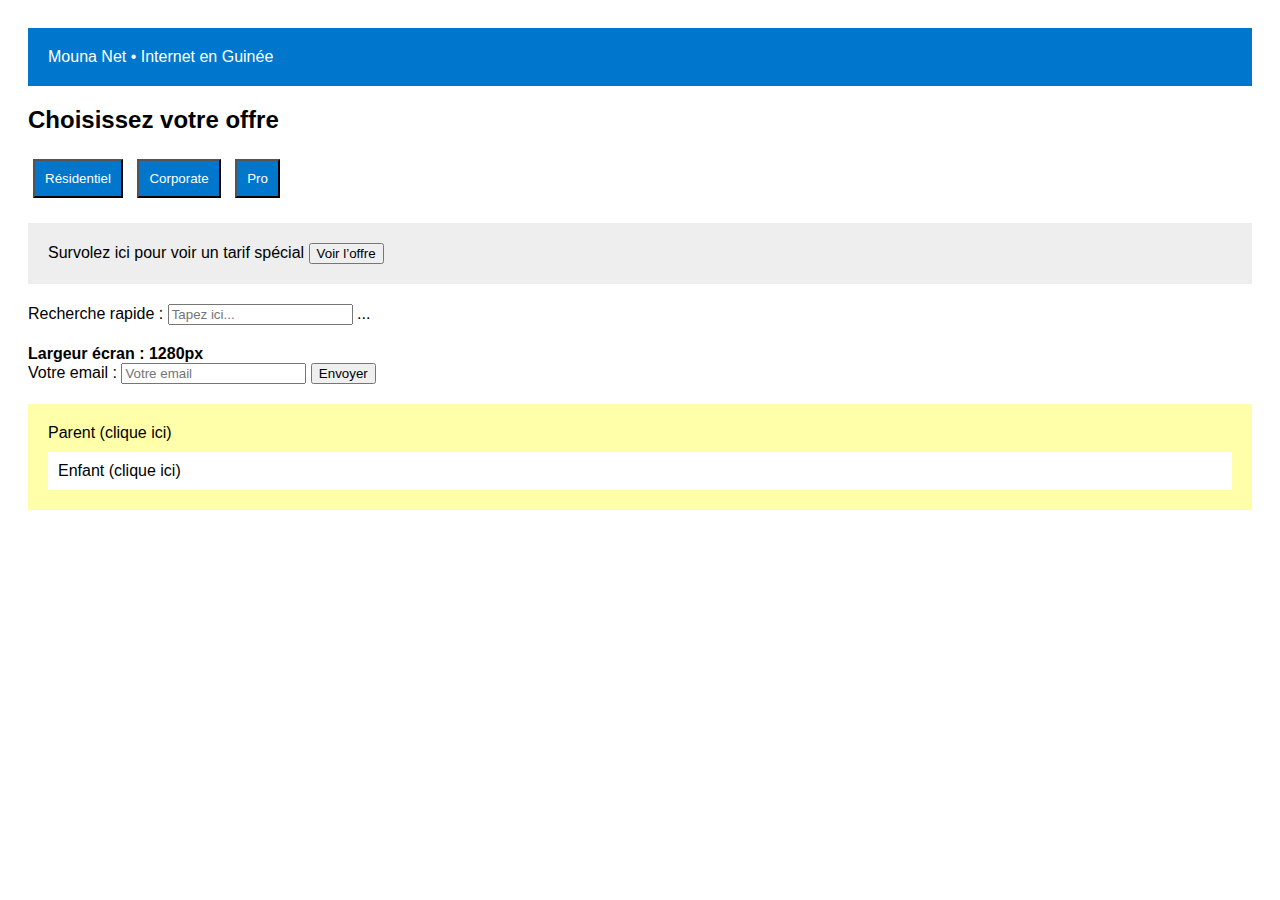
<file: index.html>
<!DOCTYPE html>
<html lang="fr">
<head>
  <meta charset="UTF-8">
  <title>Mini Fournisseur Internet</title>
  <link rel="stylesheet" href="style.css">
</head>
<body>
  
  <header id="main-header">Mouna Net • Internet en Guinée</header>

  
  <section>
  <h2>Choisissez votre offre</h2>
  <button class="my-button">Résidentiel</button>
  <button class="my-button">Corporate</button>
  <button class="my-button">Pro</button>
</section>

  <div id="hover-zone">
  Survolez ici pour voir un tarif spécial
  <button id="special-offer-btn">Voir l’offre</button>
</div>

  
  <p>
  Recherche rapide :
  <input type="text" id="search-input" placeholder="Tapez ici...">
  <span id="key-display">...</span>
</p>

  
  <div id="screen-info"></div>

  <form id="my-form">
    <label for="email">Votre email :</label>
    <input type="text" id="email" placeholder="Votre email" required>
    <button type="submit">Envoyer</button>
  </form>

  <div id="parent" style="background:#ffa; padding:20px; margin-top:20px;">
    Parent (clique ici)
    <div id="child" style="background:#fff; margin-top:10px; padding:10px;">
      Enfant (clique ici)
    </div>
  </div>


  <button id="temp-button" class="cacher">Clique vite (5s)</button>


  <button id="onclick-button" class="cacher">Onclick Test</button>


  <button id="color-button" class="cacher">Changer la couleur princip<div id="color-box" class="cacher">Zone à couleur dynamique</div>ale</button>
  
  <script src="script.js"></script>
</body>
</html>
</file>
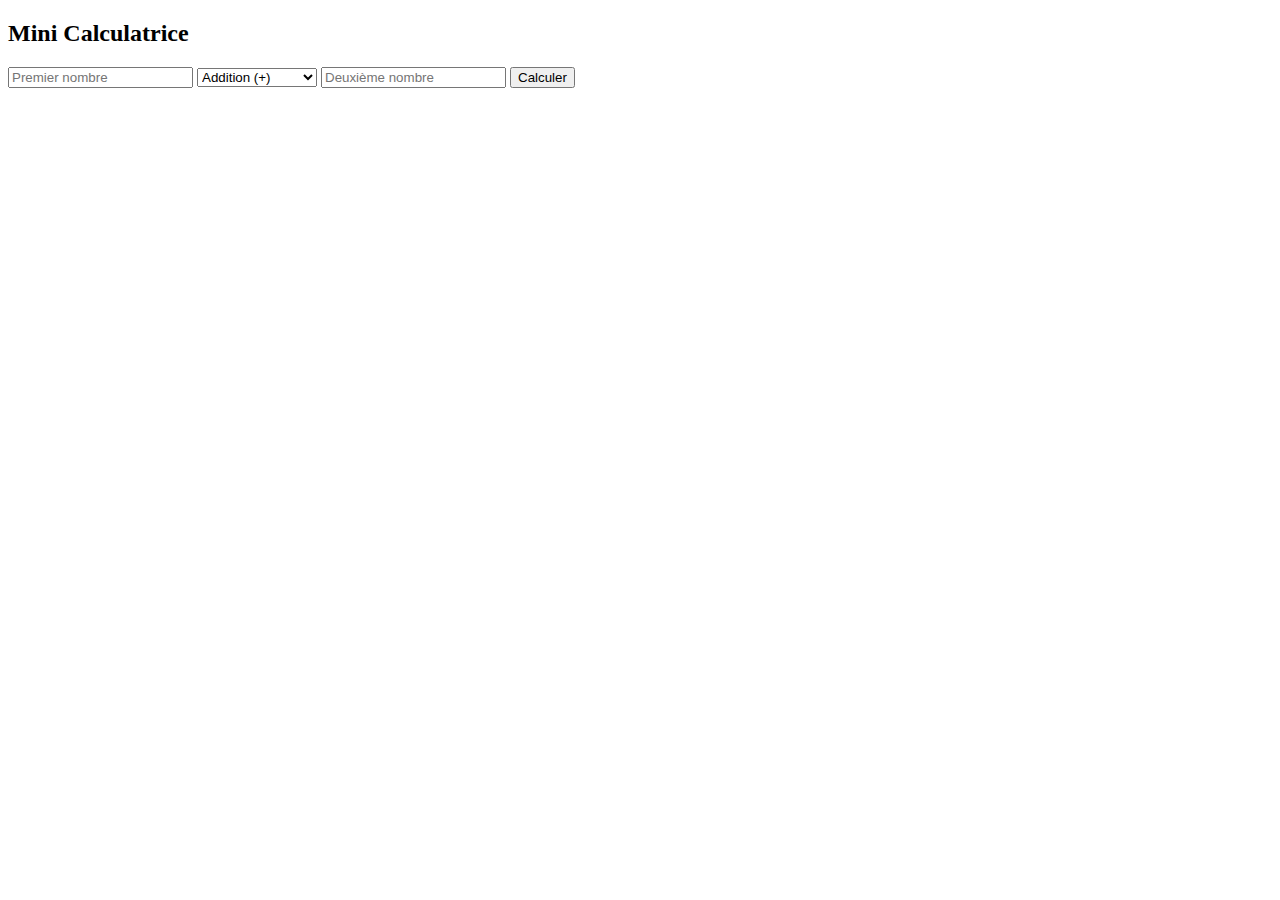
<file: exo2.html>
<!DOCTYPE html>
<html lang="fr">
<head>
    <meta charset="UTF-8">
    <title>Mini Calculatrice</title>
</head>
<body>
    <div>
        <h2>Mini Calculatrice</h2>
        <input type="number" id="nombre1" placeholder="Premier nombre">
        <select id="operation">
            <option value="+">Addition (+)</option>
            <option value="-">Soustraction (-)</option>
            <option value="*">Multiplication (×)</option>
            <option value="/">Division (÷)</option>
        </select>
        <input type="number" id="nombre2" placeholder="Deuxième nombre">
        <button onclick="calculer()">Calculer</button>
        <div id="resultat"></div>
    </div>
    <script> 
        function calculer() {
            let n1 = Number(document.getElementById('nombre1').value);
            let n2 = Number(document.getElementById('nombre2').value);
            let op = document.getElementById('operation').value;
            let res;
            if (op === "+") {
                res = n1 + n2;
            } else if (op === "-") {
                res = n1 - n2;
            } else if (op === "*") {
                res = n1 * n2;
            } else if (op === "/") {
                if (n2 === 0) {
                    document.getElementById('resultat').innerText = "Erreur : division par zéro";
                    return;
                }
                res = n1 / n2;
            }
            document.getElementById('resultat').innerText = "Résultat : " + res;
        }
    </script>
</body>
</html>
</file>
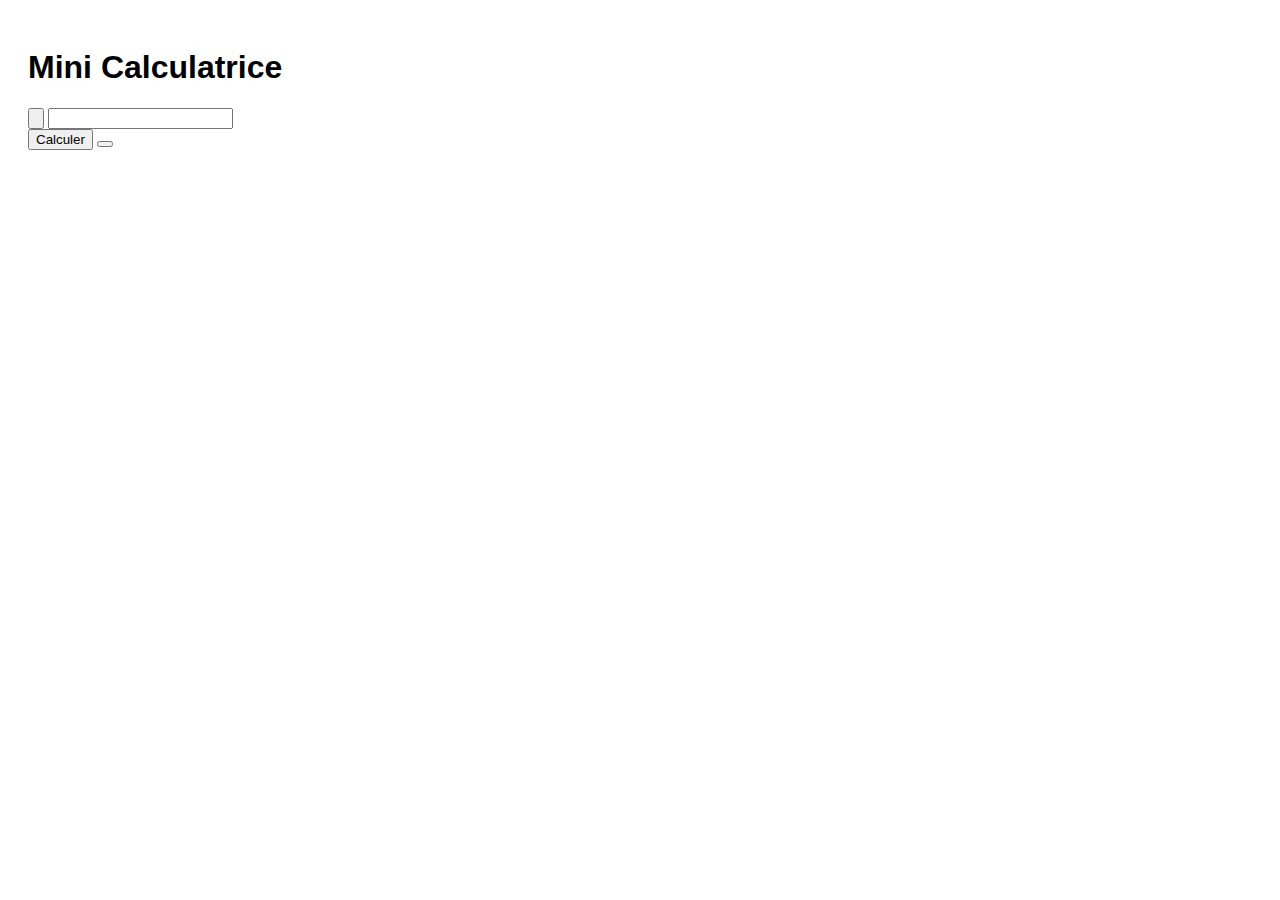
<file: simp.html>
<!DOCTYPE html>
<html lang="en">
<head>
    <meta charset="UTF-8">
    <meta name="viewport" content="width=device-width, initial-scale=1.0">
    <title>mini-calculatrice</title>
    <link rel="stylesheet" href="style.css">
</head>
<body>
<h1 >Mini Calculatrice</h1>
<input type="button" id element1>
<input type="number" id="element2">
<div>
<button onclick="calcul()">Calculer</button>
<button onclick="calcul "
</div>
</body>
</html>
</file>
<file: style.css>
.my-button.active {
  background: #28a745;
  color: #fff;
}

:root {
  --main-color: #0077cc;
}
body { font-family: sans-serif; padding: 20px; }
#main-header { background: var(--main-color); color: #fff; padding: 20px; position: sticky; top: 0; transition: background 0.5s;}
.my-button { padding:10px; margin:5px; background:#0077cc; color:#fff; cursor:pointer; }
#hover-zone { background:#eee; padding:20px; margin:20px 0; transition: background 0.3s;}
#parent { background:#ffa; padding:20px; margin-top:20px; }
#child { background:#fff; margin-top:10px; padding:10px; }
#screen-info { font-weight:bold; margin-top:20px;}
#color-box { margin-top:20px; padding:20px; background:var(--main-color); color:#fff; transition: background 0.5s;}

.cacher {
  display: none;
}
</file>
